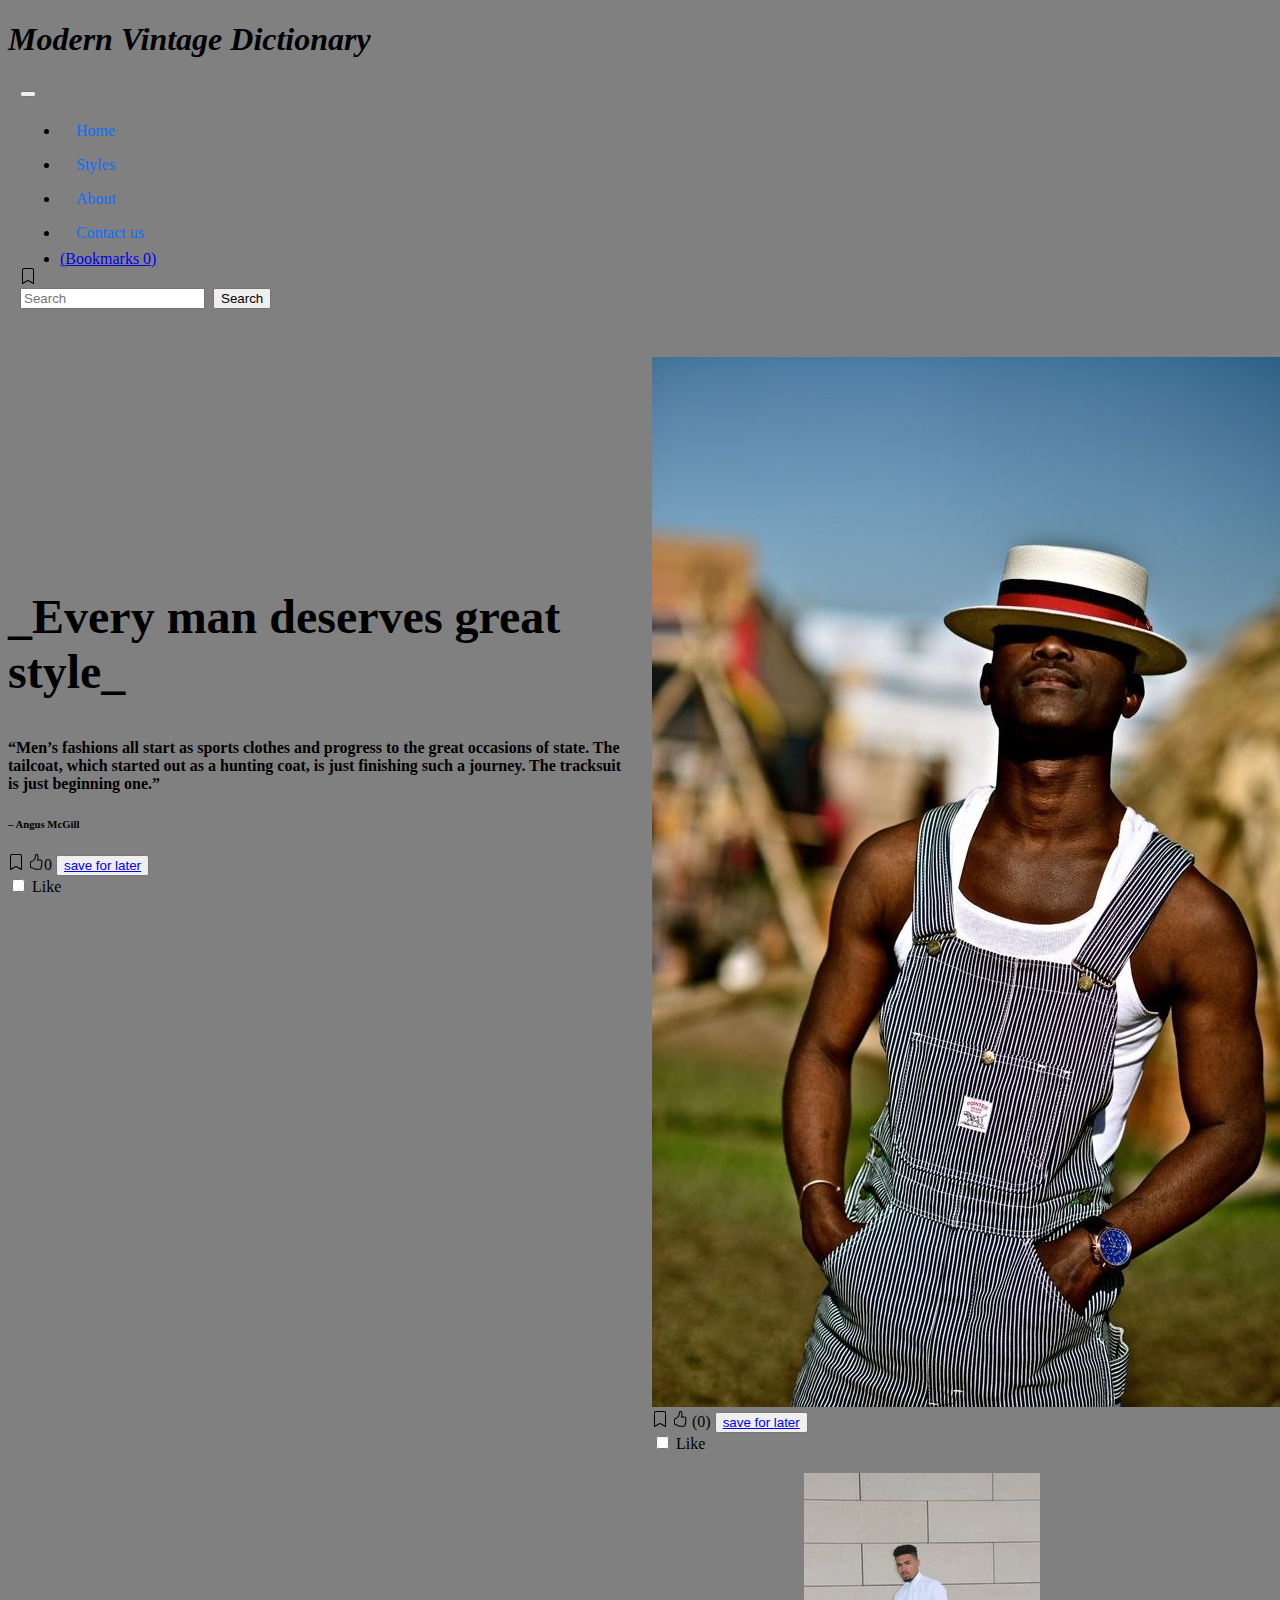
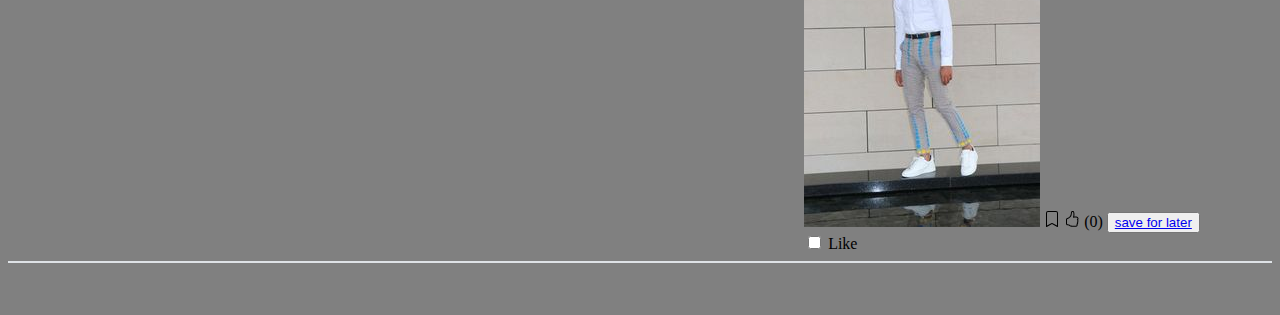
<file: index.html>
<!DOCTYPE html>

<html lang="en">

<head>
  <meta charset="utf-8">
  <meta name="viewport" content="width=device-width, initial-scale=1">
  <link href="https://cdn.jsdelivr.net/npm/bootstrap@5.0.1/dist/css/bootstrap.min.css" rel="stylesheet"
    integrity="sha384-+0n0xVW2eSR5OomGNYDnhzAbDsOXxcvSN1TPprVMTNDbiYZCxYbOOl7+AMvyTG2x" crossorigin="anonymous">
  <script src="https://ajax.googleapis.com/ajax/libs/jquery/1.12.4/jquery.min.js"> </script>
  <link rel="stylesheet" href="mvd.css" type="text/css">
  <script type="text/javascript" src="mvd.js"></script>

  <title>Modern Vintage Dictionary</title>
</head>

<body>
  <header>
    <!--Logo-->
    <div class="logo">
      <h1><b><i>Modern Vintage Dictionary</i></b></h1>
    </div>
    <!--Menu-->
    <nav class="navbar navbar-expand-lg navbar-dark bg-dark">
      <div class="container-fluid">
        <button class="navbar-toggler" type="button" data-bs-toggle="collapse" data-bs-target="#navbarSupportedContent"
          aria-controls="navbarSupportedContent" aria-expanded="false" aria-label="Toggle navigation">
          <span class="navbar-toggler-icon"></span>
        </button>
        <!----------------------------Navigation Bar-------------------------------------------->
        <div class="collapse navbar-collapse" id="navbarSupportedContent">
          <ul class="navbar-nav me-auto mb-2 mb-lg-0">
            <li class="nav-item">
              <a class="nav-link" href="index.html">Home </a>
            </li>

            <li class="nav-item1">
              <a class="nav-link" id="styles" href="#">Styles</a>
            </li>


            <li class="nav-item">
              <a class="nav-link" href="about.html">About</a>
            </li>
            <li class="nav-item">
              <a class="nav-link" href="contact.html">Contact us</a>
            </li>
            <li class="bmpage"><a href="bookmark.html">(Bookmarks <span> 0) </span></a></li>
          </ul>
          <div class="emark">
            <img src="bookmark.svg" alt="bookmark" class="earMark" id="aalater">
          </div>
          <!---------------------------------Search Bar------------------------------------------->
          <form class="d-flex">
            <input class="form-control me-2" type="search" placeholder="Search" aria-label="Search">
            <button class="btn btn-outline-success" type="submit">Search</button>
          </form>
        </div>
      </div>
    </nav>
    <!-------------------------------------Drop Menu--------------------------------------------------->
    <ul id="drpmenu">
      <li class="nav-item">
        <a class="nav-link" href="formal.html">Formal </a>
      </li>
      <li class="nav-item">
        <a class="nav-link" href="casual.html">Casual </a>
      </li>
    </ul>
  </header>
  <div class="row">
    <!----------------------------------First Column------------------------------>
    <div class="col-1">
      <h2>_Every man deserves great style_</h2>
      <p id=quotes>
        <h4>“Men’s fashions all start as sports clothes and progress to the great occasions of state. The tailcoat,
          which started out as a hunting coat, is just finishing such a journey. The tracksuit is just beginning one.”
        </h4>

        <h6> – Angus McGill</h6>
        <img src="bookmark.svg" alt="bookmark" class="earMark" id="alater">
        <img src="hand-thumbs-up.svg" class="like" id="like1"><span class="counter" id="counter1"
          onclick()="incrementer()">0</span>
        <button class="btn btn-outline-success" id="later1"><a href="#" class="tsend">save for later</a></button>
        <form>
          <input type="checkbox" name="Like" id="Like1">
          <label for="like">Like</label>
        </form>
      </p>
    </div>
    <!-----------------------------------Second Column------------------------------------>
    <div class="col-2">
      <div class="images">
        <div>
          <img src="pic7.jpg" class="img-thumbnail">
          <img src="bookmark.svg" alt="bookmark" class="earMark" id="blater">
          <img src="hand-thumbs-up.svg" class="like" id="like2"><span class="counter" id="counter2"> (0) </span>
          <button class="btn btn-outline-success" id="later2"><a href="#" class="tsend">save for later</a></button>
          <form>
            <input type="checkbox" name="Like" id="Like2">
            <label for="like">Like</label>
          </form>
        </div>
        <div>
          <img src="pic2.jpg" class="img-thumbnail">
          <img src="bookmark.svg" alt="bookmark" class="earMark" id="clater">
          <img src="hand-thumbs-up.svg" class="like" id="like3"><span class="counter" id="counter3"> (0) </span>
          <button class="btn btn-outline-success" id="later3"><a href="#" class="tsend">save for later</a></button>
          <form>
            <input type="checkbox" name="Like" id="Like3">
            <label for="like">Like</label>
          </form>
        </div>
        <div>
          <img src="pic3.jpg" class="img-thumbnail">
          <img src="bookmark.svg" alt="bookmark" class="earMark" id="dlater">
          <img src="hand-thumbs-up.svg" class="like" id="like4"><span class="counter" id="counter4"> (0) </span>
          <button class="btn btn-outline-success" id="later4"><a href="#" class="tsend">save for later</a></button>
          <form>
            <input type="checkbox" name="Like" id="Like4">
            <label for="like">Like</label>
          </form>
        </div>
        <div>
          <img src="pic4.jpg" class="img-thumbnail">
          <img src="bookmark.svg" alt="bookmark" class="earMark" id="elater">
          <img src="hand-thumbs-up.svg" class="like" id="like5"><span class="counter" id="counter5"> (0) </span>
          <button class="btn btn-outline-success" id="later5"><a href="#" class="tsend">save for later</a></button>
          <form>
            <input type="checkbox" name="Like" id="Like5">
            <label for="like">Like</label>
          </form>
        </div>
        <div>
          <img src="pic5.jpg" class="img-thumbnail">
          <img src="bookmark.svg" alt="bookmark" class="earMark" id="flater">
          <img src="hand-thumbs-up.svg" class="like" id="like6"><span class="counter" id="counter6"> (0) </span>
          <button class="btn btn-outline-success" id="later6"><a href="#" class="tsend">save for later</a></button>
          <form>
            <input type="checkbox" name="Like" id="Like6">
            <label for="like">Like</label>
          </form>
        </div>
        <div>
          <img src="pic6.jpg" class="img-thumbnail">
          <img src="bookmark.svg" alt="bookmark" class="earMark" id="glater">
          <img src="hand-thumbs-up.svg" class="like" id="like7"><span class="counter" id="counter7"> (0) </span>
          <button class="btn btn-outline-success" id="later7"><a href="#" class="tsend">save for later</a></button>
          <form>
            <input type="checkbox" name="Like" id="Like7">
            <label for="like">Like</label>
          </form>
        </div>
      </div>
    </div>
  </div>
  <!-----------------------------Footer Navbar---------------------------->
  <footer class="navbar navbar-inverse navbar-fixed-bottom">
    <div>
      <ul class="footer-left">
        <li style="color:grey;">Advertising</li>
        <li style="color:grey;">Business</li>
        <li style="color:grey;">About</li>
      </ul>
    </div>
    <div>
      <ul class="footer-right">
        <li style="color: grey;">Privacy</li>
        <li style="color: grey;">Terms</li>
        <li style="color: grey;">Settings</li>
      </ul>
    </div>

  </footer>

</body>



</html>
</file>
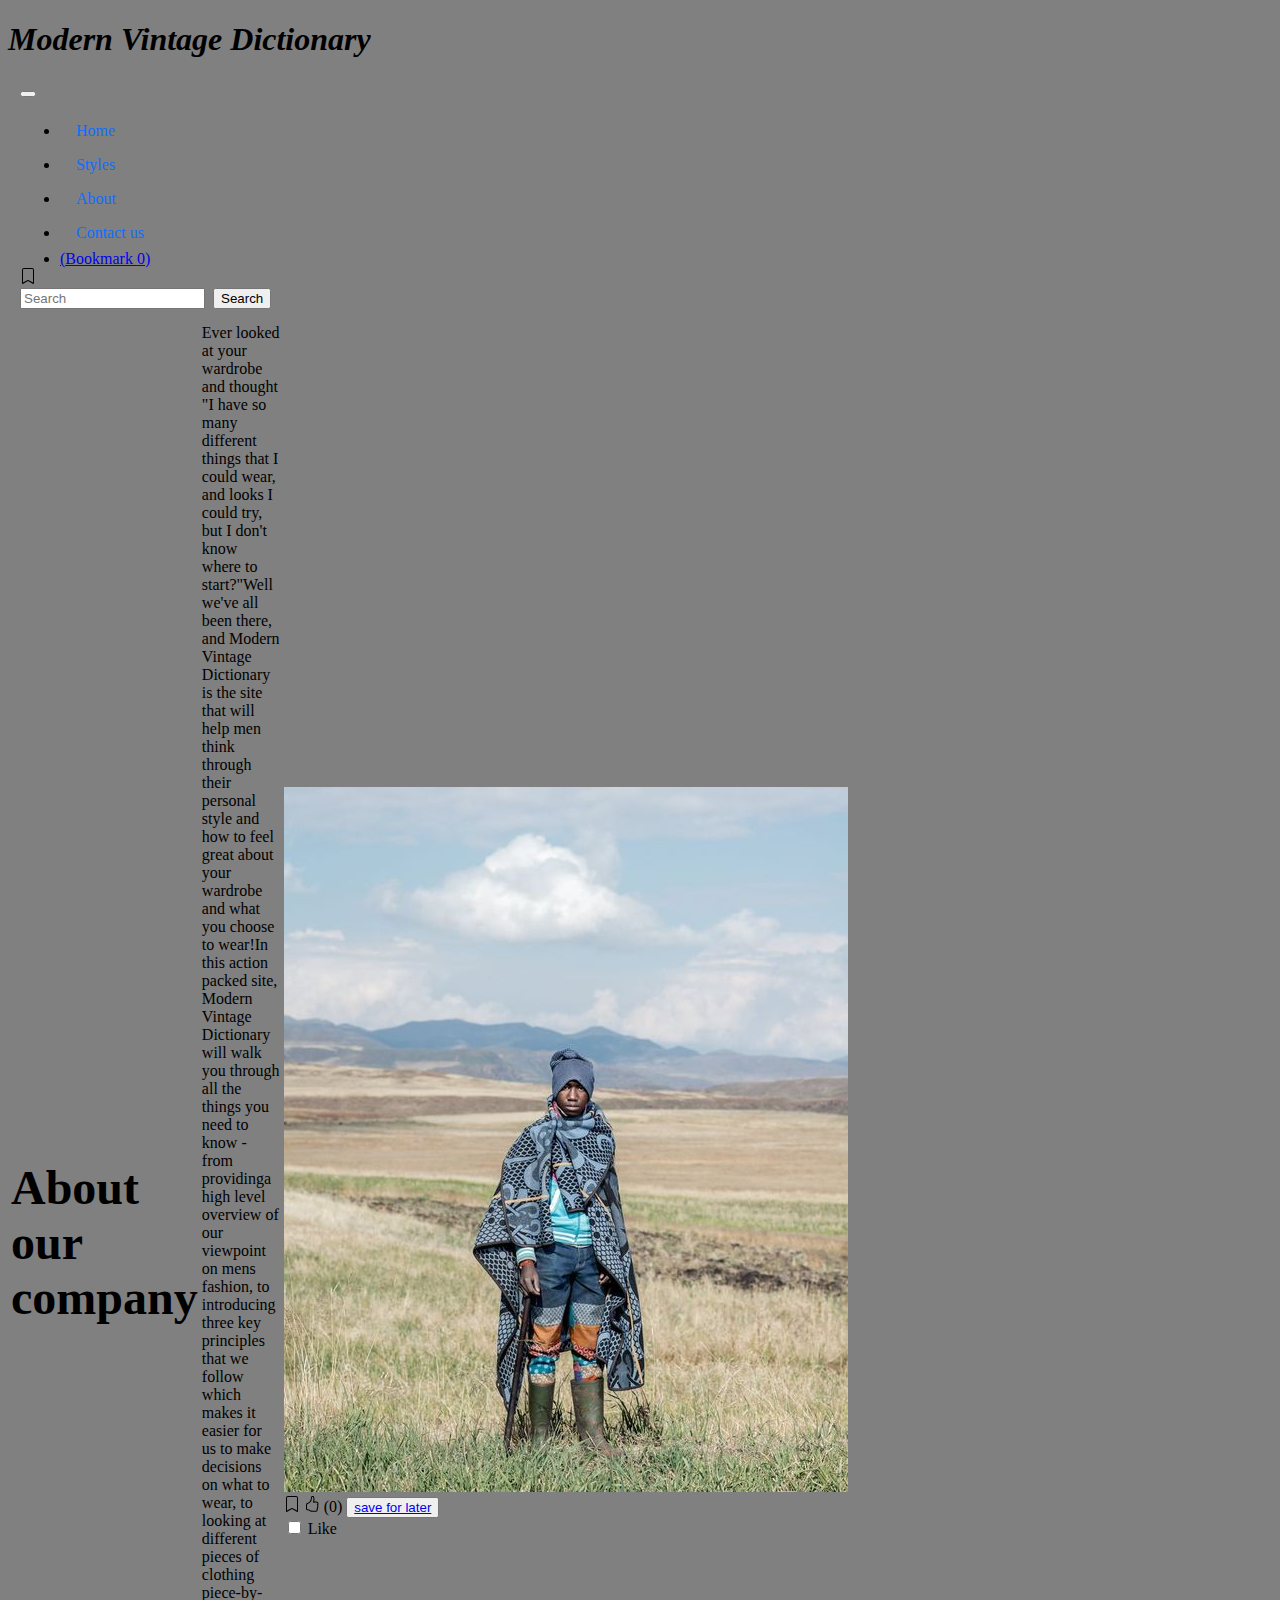
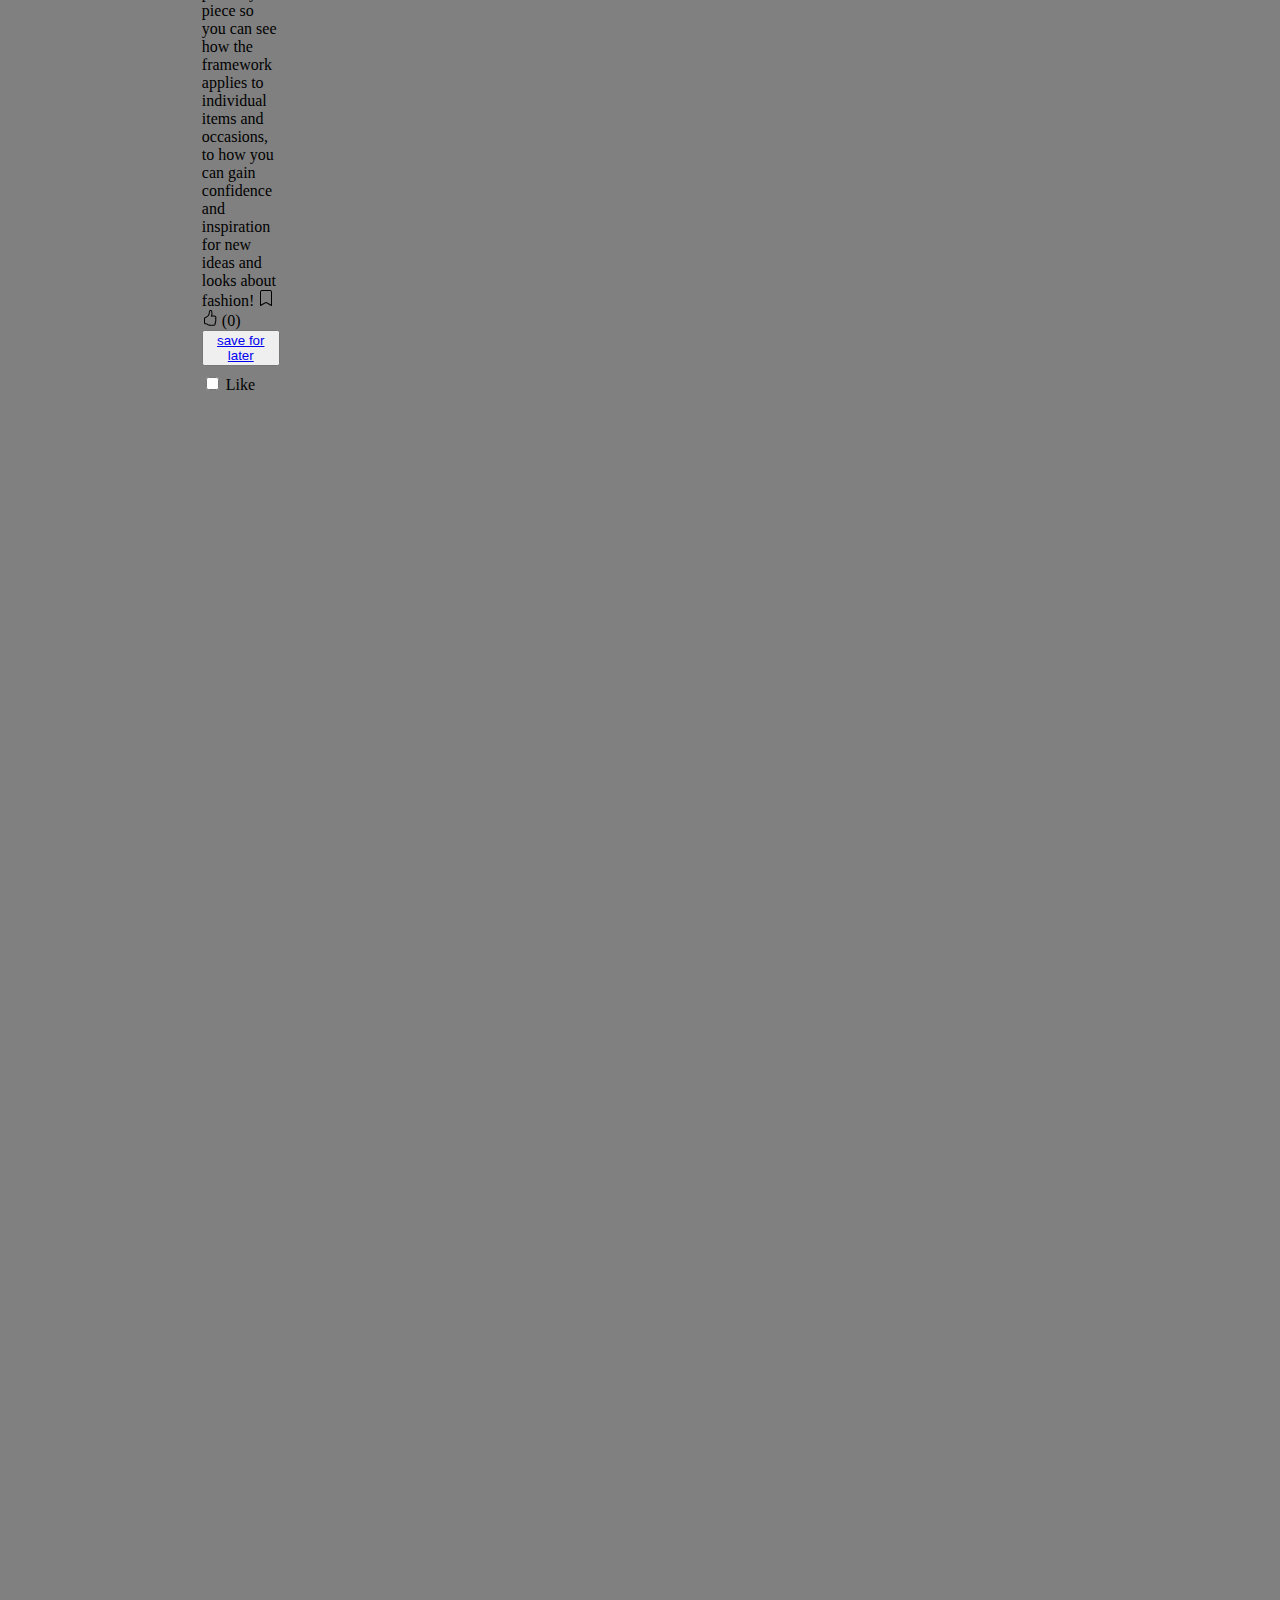
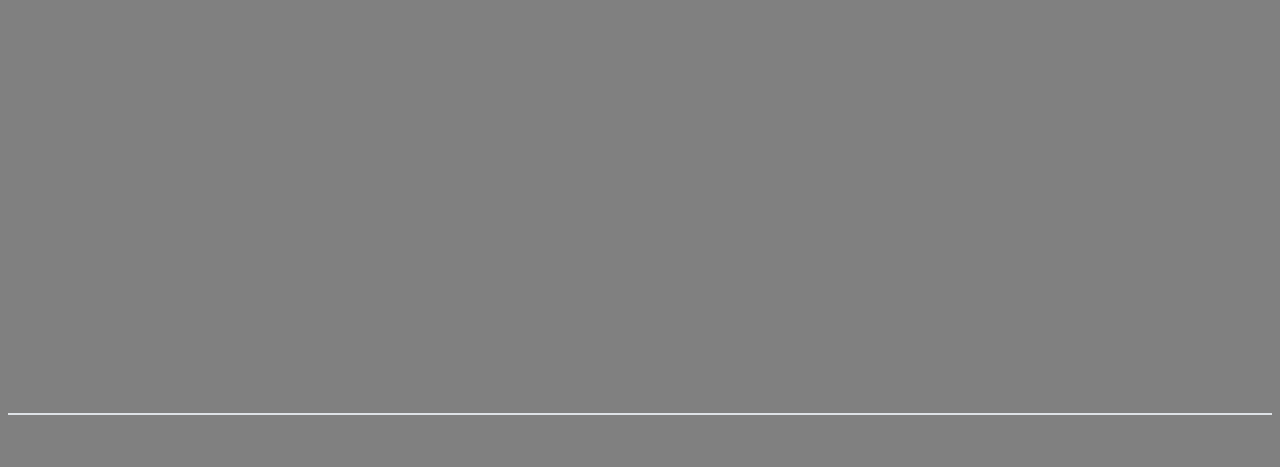
<file: about.html>
<!DOCTYPE html>

<html lang="en">

<head>
  <meta charset="utf-8">
  <meta name="viewport" content="width=device-width, initial-scale=1">
  <link href="https://cdn.jsdelivr.net/npm/bootstrap@5.0.1/dist/css/bootstrap.min.css" rel="stylesheet"
    integrity="sha384-+0n0xVW2eSR5OomGNYDnhzAbDsOXxcvSN1TPprVMTNDbiYZCxYbOOl7+AMvyTG2x" crossorigin="anonymous">
  <script src="https://ajax.googleapis.com/ajax/libs/jquery/1.12.4/jquery.min.js"> </script>
  <link rel="stylesheet" href="mvd.css" type="text/css">
  <script type="text/javascript" src="mvd.js"></script>
  <title>About</title>
</head>

<body>
  <div class="container-fluid"></div>
  <header>
    <!--Logo-->
    <div class="logo">
      <h1><b><i>Modern Vintage Dictionary</i></b></h1>
    </div>
    <!--Menu-->
    <nav class="navbar navbar-expand-lg navbar-dark bg-dark">
      <div class="container-fluid">
        <button class="navbar-toggler" type="button" data-bs-toggle="collapse" data-bs-target="#navbarSupportedContent"
          aria-controls="navbarSupportedContent" aria-expanded="false" aria-label="Toggle navigation">
          <span class="navbar-toggler-icon"></span>
        </button>
        <!----------------------------Navigation Bar-------------------------------------------->
        <div class="collapse navbar-collapse" id="navbarSupportedContent">
          <ul class="navbar-nav me-auto mb-2 mb-lg-0">
            <li class="nav-item">
              <a class="nav-link" href="index.html">Home </a>
            </li>

            <li class="nav-item1">
              <a class="nav-link" id="styles" href="#">Styles</a>
            </li>


            <li class="nav-item">
              <a class="nav-link" href="about.html">About</a>
            </li>
            <li class="nav-item">
              <a class="nav-link" href="contact.html">Contact us</a>
            </li>
            <li class="bmpage"><a href="bookmark.html">(Bookmark <span> 0) </span></a></li>
          </ul>
          <div class="yep">
            <img src="bookmark.svg" alt="bookmark" class="earMark" id="alater">
          </div>
          <!---------------------------------Search Bar------------------------------------------->
          <form class="d-flex">
            <input class="form-control me-2" type="search" placeholder="Search" aria-label="Search">
            <button class="btn btn-outline-success" type="submit">Search</button>
          </form>
        </div>
      </div>
    </nav>
    <!-------------------------------------Drop Menu--------------------------------------------------->
    <ul id="drpmenu">
      <li class="nav-item">
        <a class="nav-link" href="formal.html">Formal </a>
      </li>
      <li class="nav-item">
        <a class="nav-link" href="casual.html">Casual </a>
      </li>
    </ul>
  </header>
  <!--------------------------------------------------Table--------------------------------------------->
  <div class="table-responsive">
    <table class="table align-middle table-dark table-striped table-hover row-cols-lg-6 col-8 my-1 my-lg-0  ">
      <th>
        <!----------------------------------First Column------------------------------>
      </th>
      <tbody>
        <td>
          <h2 class="mb-4 col-2 my-sm-8 ">About our company</h2>
        </td>
        <td>
          <p class="col-12 my-2 my-lg-6">
            Ever looked at your wardrobe and thought "I have so many different things that I could wear, and looks I
            could try,
            but I don't know where to start?"Well we've all been there, and Modern Vintage Dictionary is the site that
            will help men think through their personal
            style and how to feel great about your wardrobe and what you choose to wear!In this action packed site,
            Modern Vintage Dictionary will walk you through
            all the things you need to know - from providinga high level overview of our viewpoint on mens fashion, to
            introducing three key principles that we follow
            which makes it easier for us to make decisions on what to wear, to looking
            at different pieces of clothing piece-by-piece so you can see how the framework applies to individual items
            and occasions, to how you can gain confidence and inspiration
            for new ideas and looks about fashion!

            <img src="bookmark.svg" alt="bookmark" class="earMark" id="tlater">
            <img src="hand-thumbs-up.svg" class="like" id="like22"><span class="counter" id="counter22"> (0) </span>
            <button class="btn btn-outline-success" id="later22"><a href="#" class="tsend">save for later</a></button>
            <form>
              <input type="checkbox" name="Like" id="Like8">
              <label for="like">Like</label>
            </form>
          </p>
        </td>
        <!-----------------------------------Second Column------------------------------------>
        <td>
          <div class="image text-center">
            <img src="pic20.jpg" class="img">

          </div>
          <img src="bookmark.svg" alt="bookmark" class="earMark" id="tlater">
          <img src="hand-thumbs-up.svg" class="like" id="like21"><span class="counter" id="counter21"> (0) </span>
          <button class="btn btn-outline-success" id="later21"><a href="#" class="tsend">save for later</a></button>
          <form>
            <input type="checkbox" name="Like" id="Like9">
            <label for="like">Like</label>
          </form>
        </td>
      </tbody>
    </table>
  </div>

  <!-----------------------------Footer Navbar---------------------------->
  <footer class="navbar navbar-inverse navbar-fixed-bottom">
    <div>
      <ul class="footer-left">
        <li style="color:grey;">Advertising</li>
        <li style="color:grey;">Business</li>
        <li style="color:grey;">About</li>
      </ul>
    </div>
    <div>
      <ul class="footer-right">
        <li style="color: grey;">Privacy</li>
        <li style="color: grey;">Terms</li>
        <li style="color: grey;">Settings</li>
      </ul>
    </div>

  </footer>

</body>



</html>
</file>
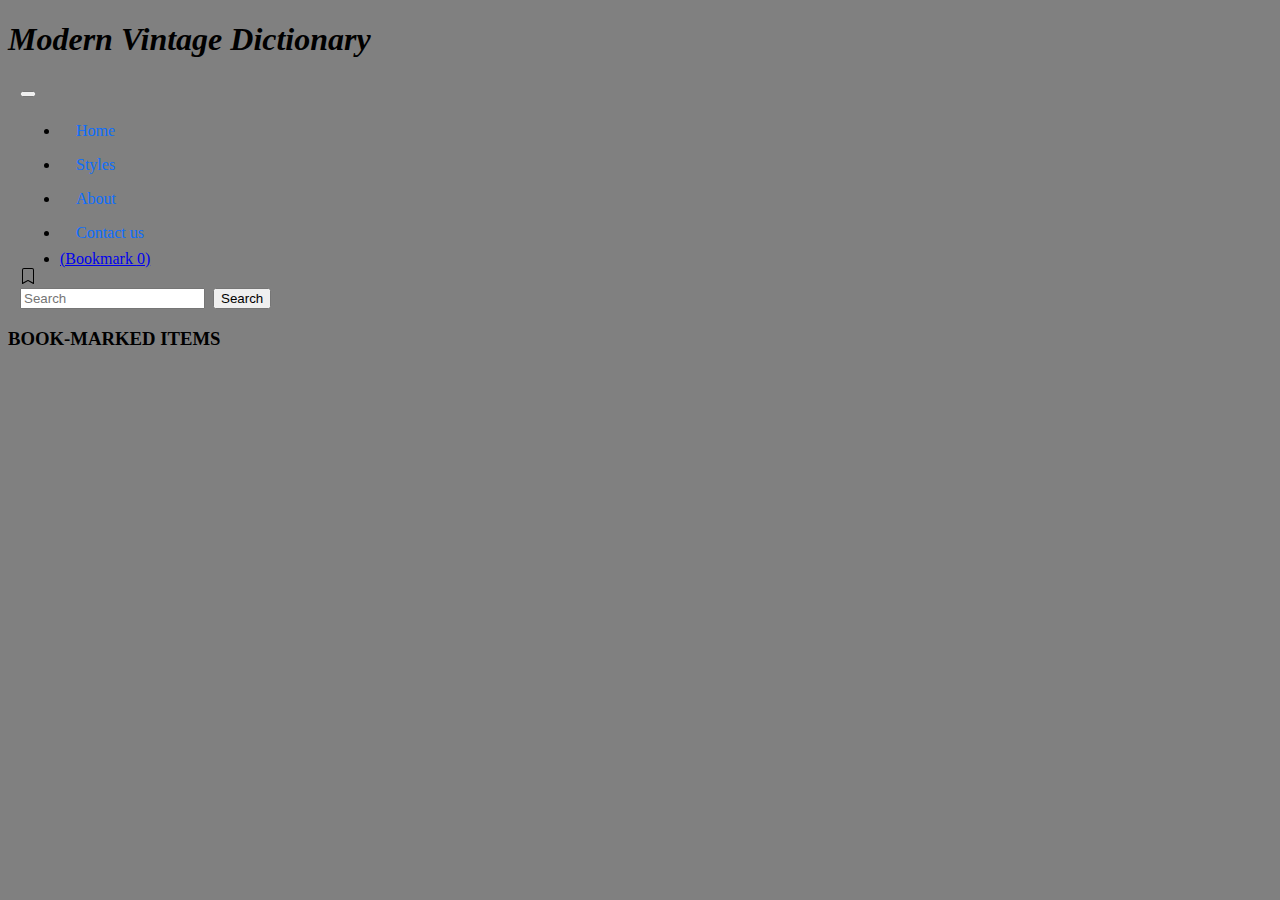
<file: bookmark.html>
<!DOCTYPE html>

<html lang="en">
<head>
    <meta charset="utf-8">
    <meta name="viewport" content="width=device-width, initial-scale=1">
    <link href="https://cdn.jsdelivr.net/npm/bootstrap@5.0.1/dist/css/bootstrap.min.css" rel="stylesheet" integrity="sha384-+0n0xVW2eSR5OomGNYDnhzAbDsOXxcvSN1TPprVMTNDbiYZCxYbOOl7+AMvyTG2x" crossorigin="anonymous">
    <script src="https://ajax.googleapis.com/ajax/libs/jquery/1.12.4/jquery.min.js"> </script>
    <link rel="stylesheet" href = "mvd.css" type = "text/css">
    <script type="text/javascript" src="mvd.js"></script>

<title>Modern Vintage Dictionary</title>
</head>
<header>
    <!--Logo-->
    <div class="logo">
    <h1><b><i>Modern Vintage Dictionary</i></b></h1>
    </div>
    <!--Menu-->      
    <nav class="navbar navbar-expand-lg navbar-dark bg-dark">
      <div class="container-fluid">
        <button class="navbar-toggler" type="button" data-bs-toggle="collapse" data-bs-target="#navbarSupportedContent" aria-controls="navbarSupportedContent" aria-expanded="false" aria-label="Toggle navigation">
          <span class="navbar-toggler-icon"></span>
        </button>
      <!----------------------------Navigation Bar-------------------------------------------->
      <div class="collapse navbar-collapse" id="navbarSupportedContent">
        <ul class="navbar-nav me-auto mb-2 mb-lg-0">
          <li class="nav-item">
            <a class="nav-link" href="index.html">Home </a>
          </li>
        
          <li class="nav-item1">
            <a class="nav-link" id="styles" href="#">Styles</a>
          </li>  
          
          
          <li class="nav-item">
            <a class="nav-link" href="about.html">About</a>
          </li>
          <li class="nav-item">
            <a class="nav-link" href="contact.html">Contact us</a>
          </li>
          <li class="bmpage"><a href="bookmark.html">(Bookmark <span> 0) </span></a></li>
       </ul>
       <div class="yep">
        <img src="bookmark.svg" alt="bookmark" class="earMark" id="alater">
        </div>
       
 <!---------------------------------Search Bar------------------------------------------->
       <form class="d-flex">
        <input class="form-control me-2" type="search" placeholder="Search" aria-label="Search">
        <button class="btn btn-outline-success" type="submit">Search</button>
      </form>
      </div>
    </div>
    </nav>
     <!-------------------------------------Drop Menu--------------------------------------------------->
     <ul id="drpmenu">
      <li class="nav-item">
        <a class="nav-link" href="formal.html">Formal </a>
      </li>
      <li class="nav-item">
        <a class="nav-link" href="casual.html">Casual </a>
      </li>  
    </ul> 
  </header>
<body>
<!-------------------------------------Bookmarked Items------------------------------------->
    <div id="bm-container">
    <div class="bm-header">
    <h3 class="bm-title" >BOOK-MARKED ITEMS</h3>
    <div class="bm-items">


      
</body>

</html>
</file>
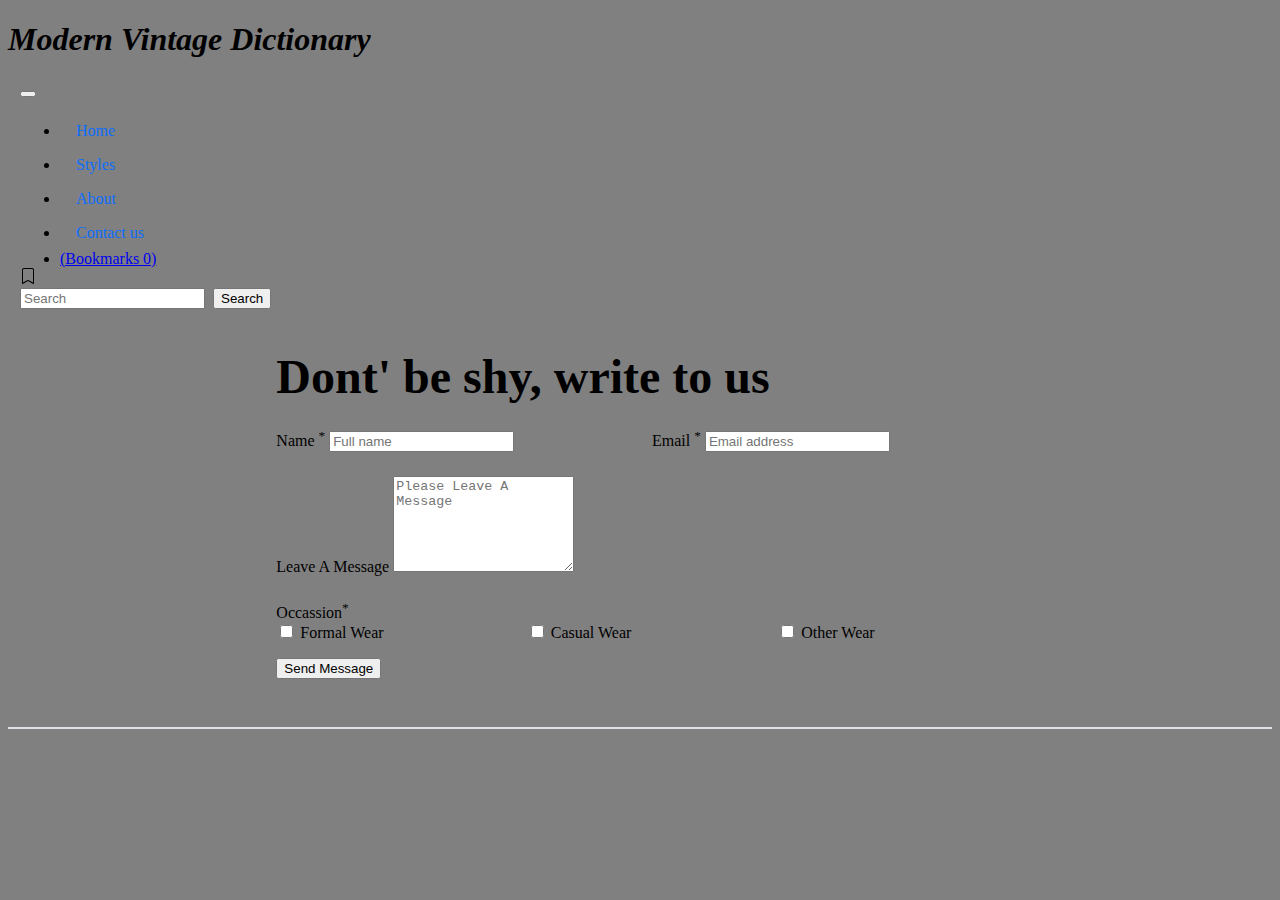
<file: contact.html>
<!--Please note that I have combined my contact page with a leave message page-->
<!DOCTYPE html>

<html lang="en">

<head>
  <meta charset="utf-8">
  <meta name="viewport" content="width=device-width, initial-scale=1">
  <link href="https://cdn.jsdelivr.net/npm/bootstrap@5.0.1/dist/css/bootstrap.min.css" rel="stylesheet"
    integrity="sha384-+0n0xVW2eSR5OomGNYDnhzAbDsOXxcvSN1TPprVMTNDbiYZCxYbOOl7+AMvyTG2x" crossorigin="anonymous">
  <script src="https://ajax.googleapis.com/ajax/libs/jquery/1.12.4/jquery.min.js"> </script>
  <link rel="stylesheet" href="mvd.css" type="text/css">
  <script type="text/javascript" src="mvd.js"></script>

  <title>Contact</title>
</head>

<body>
  <header>
    <!--Logo-->
    <div class="logo">
      <h1><b><i>Modern Vintage Dictionary</i></b></h1>
    </div>
    <!--Menu-->
    <nav class="navbar navbar-expand-lg navbar-dark bg-dark">
      <div class="container-fluid">
        <button class="navbar-toggler" type="button" data-bs-toggle="collapse" data-bs-target="#navbarSupportedContent"
          aria-controls="navbarSupportedContent" aria-expanded="false" aria-label="Toggle navigation">
          <span class="navbar-toggler-icon"></span>
        </button>
        <!----------------------------Navigation Bar-------------------------------------------->
        <div class="collapse navbar-collapse" id="navbarSupportedContent">
          <ul class="navbar-nav me-auto mb-2 mb-lg-0">
            <li class="nav-item">
              <a class="nav-link" href="index.html">Home </a>
            </li>

            <li class="nav-item1">
              <a class="nav-link" id="styles" href="#">Styles</a>
            </li>


            <li class="nav-item">
              <a class="nav-link" href="about.html">About</a>
            </li>
            <li class="nav-item">
              <a class="nav-link" href="contact.html">Contact us</a>
            </li>
            <li class="bmpage"><a href="bookmark.html">(Bookmarks <span> 0) </span></a></li>
          </ul>
          <div class="emark">
            <img src="bookmark.svg" alt="bookmark" class="earMark" id="aalater">
          </div>
          <!---------------------------------Search Bar------------------------------------------->
          <form class="d-flex">
            <input class="form-control me-2" type="search" placeholder="Search" aria-label="Search">
            <button class="btn btn-outline-success" type="submit">Search</button>
          </form>
        </div>
      </div>
    </nav>
    <!-------------------------------------Drop Menu--------------------------------------------------->
    <ul id="drpmenu">
      <li class="nav-item">
        <a class="nav-link" href="formal.html">Formal </a>
      </li>
      <li class="nav-item">
        <a class="nav-link" href="casual.html">Casual </a>
      </li>
    </ul>
  </header>
  <!-----------------------------------------------Contact Form--------------------------------->
  <div class="container-row">
    <div class="row">

      <div class="col-lg-7 col-12 mx-auto">

        <h2 class="mb-4 text-center">Dont' be shy, write to us</h2>

        <form class="contact-form" role="form">

          <div class="row">

            <div class="col-lg-6 col-6">
              <label for="name" class="form-label">Name <sup class="text-danger">*</sup></label>

              <input type="text" name="name" id="name" class="form-control" placeholder="Full name" required="">
            </div>

            <div class="col-lg-6 col-6">
              <label for="email" class="form-label">Email <sup class="text-danger">*</sup></label>

              <input type="email" name="email" id="email" pattern="[^ @]*@[^ @]*" class="form-control"
                placeholder="Email address" required="">
            </div>

            <div class="col-12 my-4">
              <label for="message" class="form-label">Leave A Message</label>

              <textarea name="message" rows="6" class="form-control" id="message"
                placeholder="Please Leave A Message" required=""></textarea>

            </div>

            <div class="col-12">
              <label for="services" class="form-label">Occassion<sup class="text-danger">*</sup></label>
            </div>

            <div class="col-lg-4 col-12">
              <div class="form-check">
                <input type="checkbox" id="checkbox1" name="checkbox1" class="form-check-input">

                <label class="form-check-label" for="checkbox1">Formal Wear</label>
              </div>
            </div>

            <div class="col-lg-4 col-12 my-2 my-lg-0">
              <div class="form-check">
                <input type="checkbox" id="checkbox2" name="checkbox2" class="form-check-input">

                <label class="form-check-label" for="checkbox2">Casual Wear</label>
              </div>
            </div>
            <div class="col-lg-4 col-12">
              <div class="form-check">
                <input type="checkbox" id="checkbox3" name="checkbox3" class="form-check-input">

                <label class="form-check-label" for="checkbox3">Other Wear</label>
              </div>
            </div>
          </div>
          <!-------------------------------------------Submit Button-------------------------------------------->
          <div class="col-lg-2 col-10 mt-3">
            <button type="submit" class="btn btn-outline-success">Send Message</button>
          </div>
        </form>
      </div>

    </div>
  </div>

  <!-------------------------------------------Footer Navbar----------------------------------------------->
  <footer class="navbar navbar-inverse navbar-fixed-bottom">
    <div>
      <ul class="footer-left">
        <li style="color:grey;">Advertising</li>
        <li style="color:grey;">Business</li>
        <li style="color:grey;">About</li>
      </ul>
    </div>
    <div>
      <ul class="footer-right">
        <li style="color: grey;">Privacy</li>
        <li style="color: grey;">Terms</li>
        <li style="color: grey;">Settings</li>
      </ul>
    </div>

  </footer>

</body>



</html>
</file>
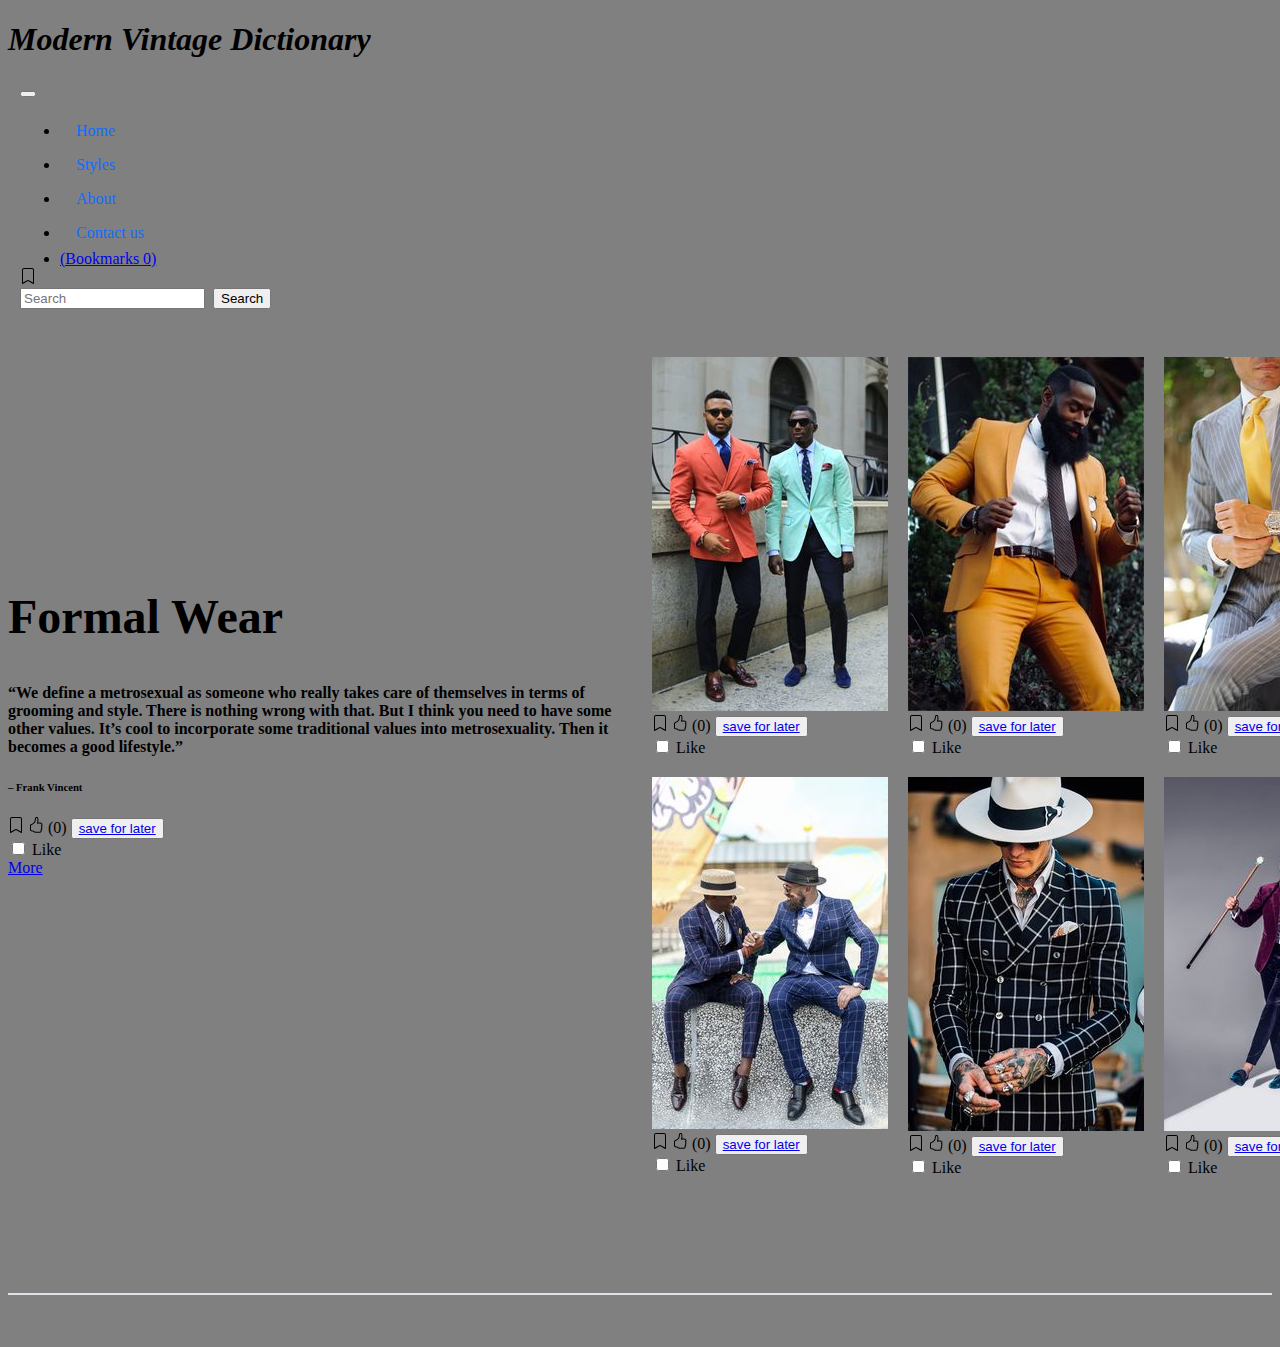
<file: formal.html>
<!DOCTYPE html>

<html lang="en">
<head>
    <meta charset="utf-8">
    <meta name="viewport" content="width=device-width, initial-scale=1">
    <link href="https://cdn.jsdelivr.net/npm/bootstrap@5.0.1/dist/css/bootstrap.min.css" rel="stylesheet" integrity="sha384-+0n0xVW2eSR5OomGNYDnhzAbDsOXxcvSN1TPprVMTNDbiYZCxYbOOl7+AMvyTG2x" crossorigin="anonymous">
    <script src="https://ajax.googleapis.com/ajax/libs/jquery/1.12.4/jquery.min.js"> </script>
    <link rel="stylesheet" href = "mvd.css" type = "text/css">
    <script type="text/javascript" src="mvd.js"></script>
<title>Formal</title>
</head>

<body>
  <header>
    <!--Logo-->
    <div class="logo">
    <h1><b><i>Modern Vintage Dictionary</i></b></h1>
    </div>
    <!--Menu-->      
    <nav class="navbar navbar-expand-lg navbar-dark bg-dark">
      <div class="container-fluid">
        <button class="navbar-toggler" type="button" data-bs-toggle="collapse" data-bs-target="#navbarSupportedContent" aria-controls="navbarSupportedContent" aria-expanded="false" aria-label="Toggle navigation">
          <span class="navbar-toggler-icon"></span>
        </button>
    
<!----------------------------Navigation Bar-------------------------------------------->
<div class="collapse navbar-collapse" id="navbarSupportedContent">
  <ul class="navbar-nav me-auto mb-2 mb-lg-0">
    <li class="nav-item">
      <a class="nav-link" href="index.html">Home </a>
    </li>
  
    <li class="nav-item1">
      <a class="nav-link" id="styles" href="#">Styles</a>
    </li>  
    
    
    <li class="nav-item">
      <a class="nav-link" href="about.html">About</a>
    </li>
    <li class="nav-item">
      <a class="nav-link" href="contact.html">Contact us</a>
    </li>
    <li class="bmpage"><a href="bookmark.html">(Bookmarks <span> 0) </span></a></li>
 </ul>
 <div class="emark">
  <img src="bookmark.svg" alt="bookmark" class="earMark" id="aalater">
  </div>
  <!---------------------------------Search Bar------------------------------------------->
 <form class="d-flex">
  <input class="form-control me-2" type="search" placeholder="Search" aria-label="Search">
  <button class="btn btn-outline-success" type="submit">Search</button>
</form>
</div>
</div>
</nav>
<!-------------------------------------Drop Menu--------------------------------------------------->
<ul id="drpmenu">
<li class="nav-item">
  <a class="nav-link" href="formal.html">Formal </a>
</li>
<li class="nav-item">
  <a class="nav-link" href="casual.html">Casual </a>
</li>  
</ul>  
    
  </header>
    <div class="row">
   <!----------------------------------First Column------------------------------>
    <div class= "col-1">
      <h2>Formal Wear</h2>
      <p id="quotes3">
      <h4>“We define a metrosexual as someone who really takes care of themselves in terms of grooming and style. There is nothing wrong with that. But I think you need to have some other values. It’s cool to incorporate some traditional values into metrosexuality. Then it becomes a good lifestyle.” </h4>

       <h6> – Frank Vincent</h6>
       <img src="bookmark.svg" alt="bookmark" class="earMark" id="nlater">
       <img src="hand-thumbs-up.svg" class="like" id="like15"><span class="counter" id="counter15"> (0) </span>
       <button class="btn btn-outline-success" id="later15"><a href="#" class="tsend">save for later</a></button>
       <form>
        <input type="checkbox" name="Like" id="Like17">
        <label for="like">Like</label>
      </form>
       <div>
        <form class="d-flex">
            <a href="https://za.pinterest.com/kilomalz/gentlemans-club/" class="btn btn-outline-success" type="submit">More</a>
        </form>
       </div>
      </p>
    </div>
<!-----------------------------------Second Column------------------------------------>
    <div class="col-2">
      <div class="images3">
        <div>
          <img src="pic8.jpg" class="img-thumbnail">
          <img src="bookmark.svg" alt="bookmark" class="earMark" id="olater">
          <img src="hand-thumbs-up.svg" class="like" id="like16"><span class="counter" id="counter16"> (0) </span>
          <button class="btn btn-outline-success" id="later16"><a href="#" class="tsend">save for later</a></button>
          <form>
            <input type="checkbox" name="Like" id="Like18">
            <label for="like">Like</label>
          </form>
          </div>
          <div>
          <img src="pic9.jpg" class="img-thumbnail">
          <img src="bookmark.svg" alt="bookmark" class="earMark" id="plater">
          <img src="hand-thumbs-up.svg" class="like" id="like17"><span class="counter" id="counter18"> (0) </span>
          <button class="btn btn-outline-success" id="later18"><a href="#" class="tsend">save for later</a></button>
          <form>
            <input type="checkbox" name="Like" id="Like19">
            <label for="like">Like</label>
          </form>
          </div>
          <div>
          <img src="pic10.jpg" class="img-thumbnail">
          <img src="bookmark.svg" alt="bookmark" class="earMark" id="qlater">
          <img src="hand-thumbs-up.svg" class="like" id="like18"><span class="counter" id="counter18"> (0) </span>
          <button class="btn btn-outline-success" id="later18"><a href="#" class="tsend">save for later</a></button>
          <form>
            <input type="checkbox" name="Like" id="Like20">
            <label for="like">Like</label>
          </form>
          </div>
          <div>
          <img src="pic11.jpg" class="img-thumbnail">
          <img src="bookmark.svg" alt="bookmark" class="earMark" id="rlater">
          <img src="hand-thumbs-up.svg" class="like" id="like19"><span class="counter" id="counter19"> (0) </span>
          <button class="btn btn-outline-success" id="later19"><a href="#" class="tsend">save for later</a></button>
          <form>
            <input type="checkbox" name="Like" id="Like21">
            <label for="like">Like</label>
          </form>
          </div>
          <div>
          <img src="pic12.jpg" class="img-thumbnail">
          <img src="bookmark.svg" alt="bookmark" class="earMark" id="slater">
          <img src="hand-thumbs-up.svg" class="like" id="like20"><span class="counter" id="counter20"> (0) </span>
          <button class="btn btn-outline-success" id="later20"><a href="#" class="tsend">save for later</a></button>
          <form>
            <input type="checkbox" name="Like" id="Like22">
            <label for="like">Like</label>
          </form>
          </div>
          <div>
          <img src="pic13.jpg" class="img-thumbnail">
          <img src="bookmark.svg" alt="bookmark" class="earMark" id="tlater">
          <img src="hand-thumbs-up.svg" class="like" id="like21"><span class="counter" id="counter21"> (0) </span>
          <button class="btn btn-outline-success" id="later21"><a href="#" class="tsend">save for later</a></button>
          <form>
            <input type="checkbox" name="Like" id="Like23">
            <label for="like">Like</label>
          </form>
          </div>
        </div>
      </div>
      </div>
 <!-----------------------------Footer Navbar---------------------------->
    <footer class = "navbar navbar-inverse navbar-fixed-bottom">
      <div>
      <ul class="footer-left">
        <li style="color:grey;">Advertising</li>
        <li style="color:grey;">Business</li>
        <li style="color:grey;">About</li> 
      </ul>
      </div>
      <div>
      <ul class="footer-right">    
        <li style="color: grey;">Privacy</li>
        <li style="color: grey;">Terms</li>
        <li style="color: grey;">Settings</li>
      </ul> 
      </div>

    </footer>

</body>



</html>
</file>
